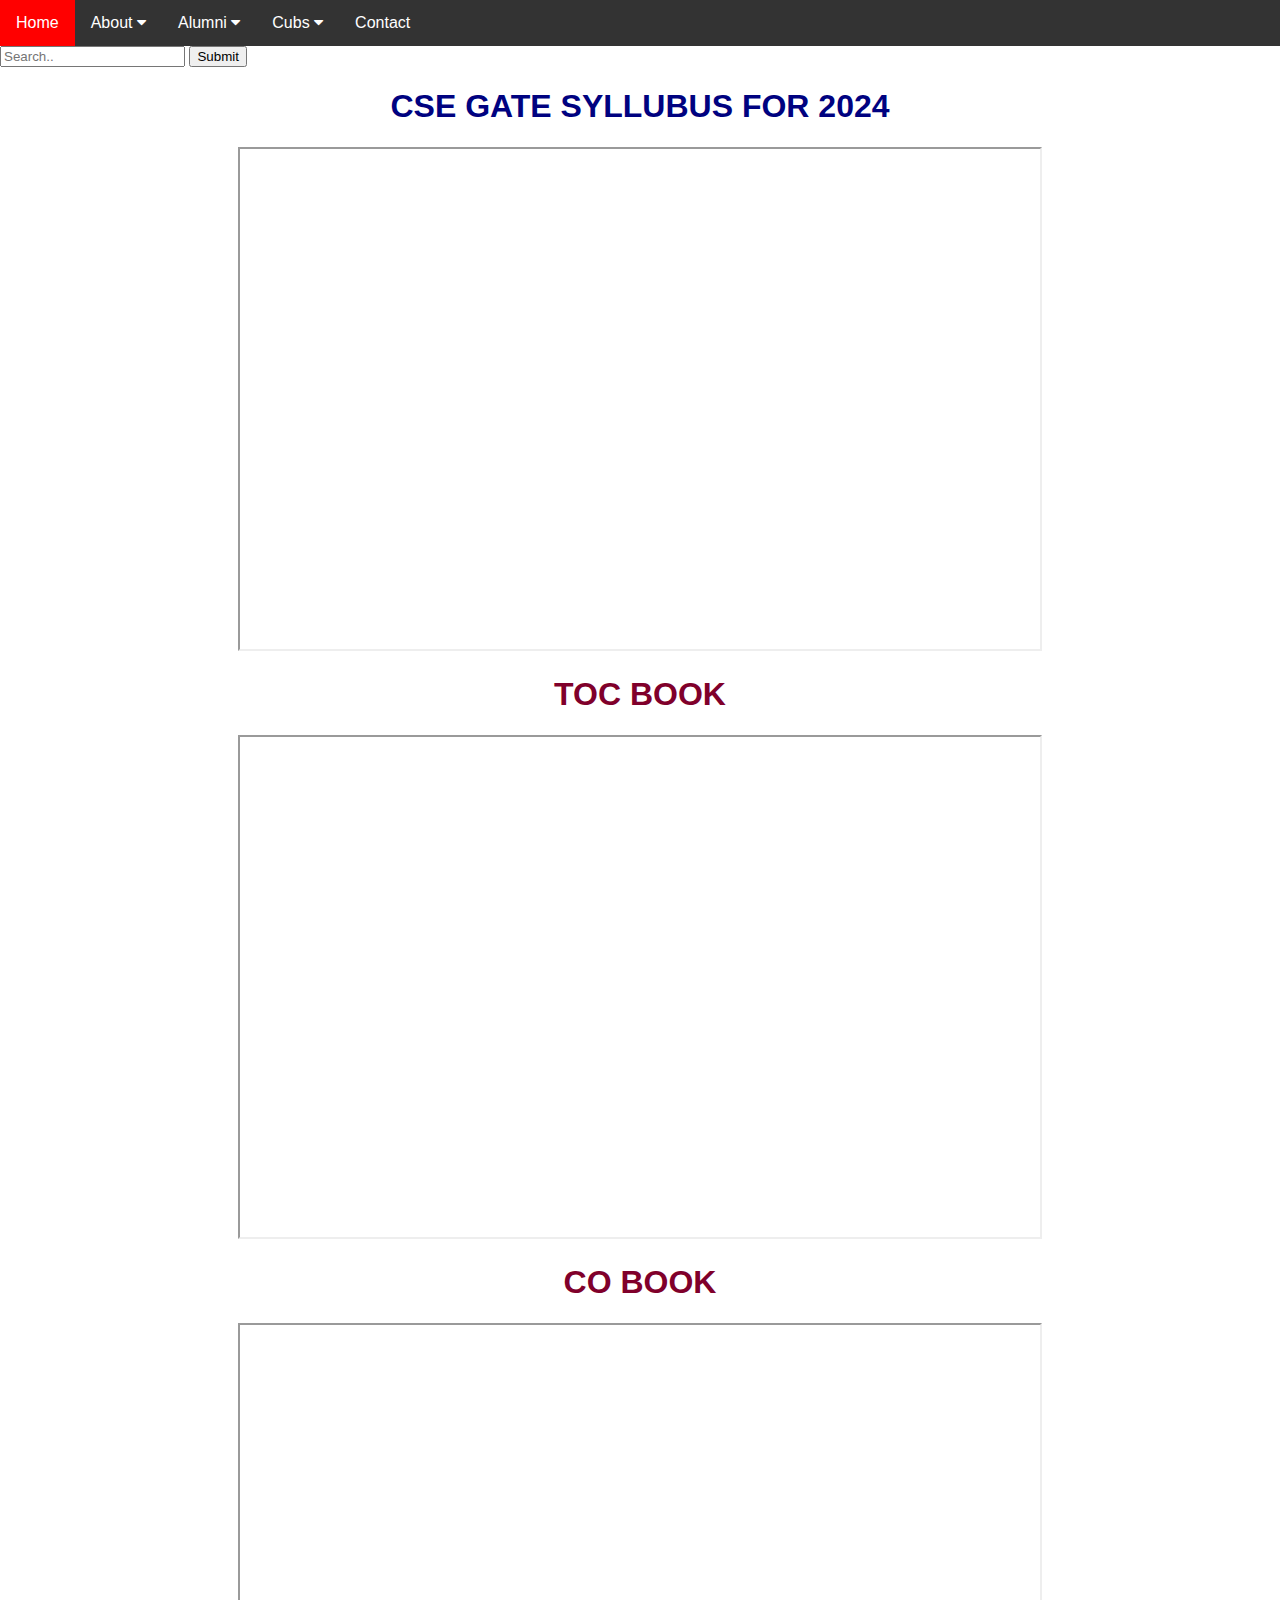
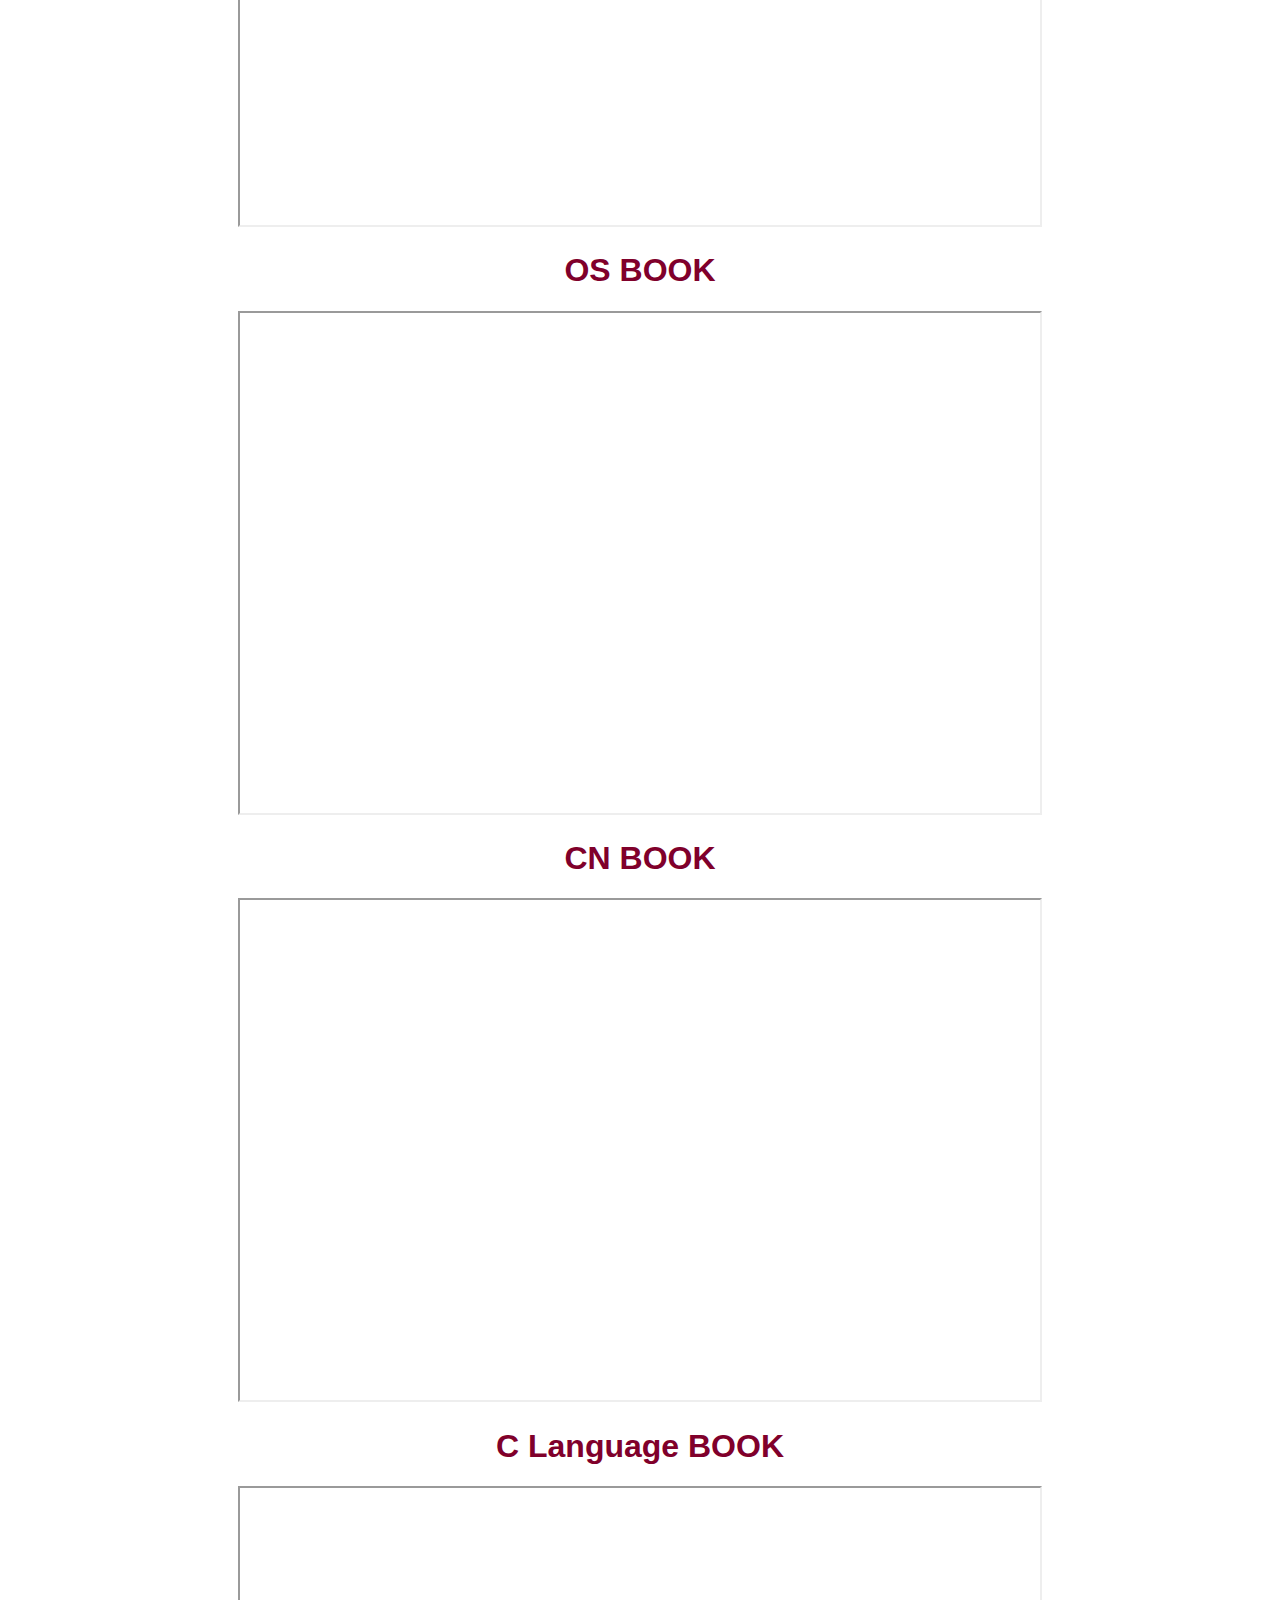
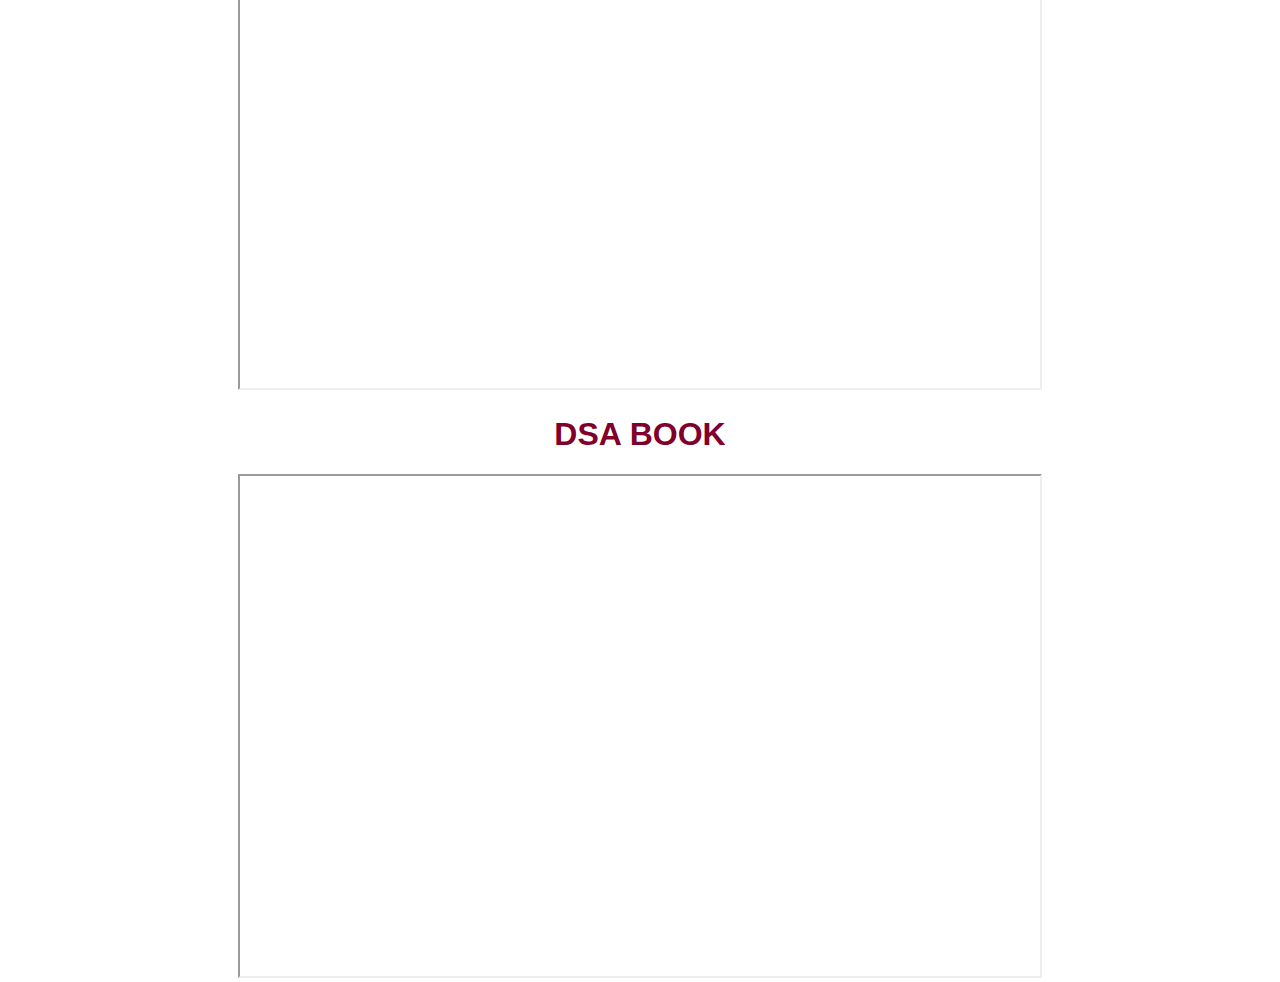
<file: gate_website.html>
<!DOCTYPE html>
<html>

<head>
	<title>Gate books</title>
</head>
<head>
	<meta name="viewport" content="width=device-width, initial-scale=1">
	<link rel="stylesheet" href="https://cdnjs.cloudflare.com/ajax/libs/font-awesome/4.7.0/css/font-awesome.min.css">
	<style>
		body {
			font-family: Arial, Helvetica, sans-serif;
			margin: 0;
		}

		.navbar {
			overflow: hidden;
			background-color: #333;
		}

		.navbar a {
			float: left;
			font-size: 16px;
			color: white;
			text-align: center;
			padding: 14px 16px;
			text-decoration: none;
		}

		.subnav {
			float: left;
			overflow: hidden;
		}

		.subnav .subnavbtn {
			font-size: 16px;
			border: none;
			outline: none;
			color: white;
			padding: 14px 16px;
			background-color: inherit;
			font-family: inherit;
			margin: 0;
		}

		.navbar a:hover,
		.subnav:hover .subnavbtn {
			background-color: red;
		}

		.subnav-content {
			display: none;
			position: absolute;
			left: 0;
			background-color: red;
			width: 100%;
			z-index: 1;
		}

		.subnav-content a {
			float: left;
			color: white;
			text-decoration: none;
		}

		.subnav-content a:hover {
			background-color: #eee;
			color: black;
		}

		.subnav:hover .subnav-content {
			display: block;
		}

		.topnav .search-container {
			float: right;
		}

		.topnav input[type=text] {
			padding: 6px;
			margin-top: 8px;
			font-size: 17px;
			border: none;
		}

		.topnav .search-container button {
			float: right;
			padding: 6px;
			margin-top: 8px;
			margin-right: 16px;
			background: #ddd;
			font-size: 17px;
			border: none;
			cursor: pointer;
		}
		</style>

<body>
        
	<div class="navbar">
		<a href="Nituk_website.html">Home</a>
		<div class="subnav">
			<button class="subnavbtn">About <i class="fa fa-caret-down"></i></button>
			<div class="subnav-content">
				<a href="#company">College </a>
				<a href="#team">Students/Facultys</a>
				<a href="#careers">Careers</a>
			</div>
		</div>
		<div class="subnav">
			<button class="subnavbtn">Alumni <i class="fa fa-caret-down"></i></button>
			<div class="subnav-content">
				<a href="#bring">Web developer</a>
				<a href="#deliver">Android developer</a>
				<a href="#package">Machine leanning developer</a>
				<a href="#express">Enterepreneur</a>
			</div>
		</div>
		<div class="subnav">
			<button class="subnavbtn">Cubs <i class="fa fa-caret-down"></i></button>
			<div class="subnav-content">
				<a href="#link1">Music</a>
				<a href="#link2">Dance</a>
				<a href="#link3">Coding</a>
				<a href="#link4">Sports</a>
			</div>
		</div>
		<a href="#contact">Contact</a>
	</div>
	<div class="search-container">
		<form action="/action_page.php">
			<input type="text" placeholder="Search.." name="search">
			<button type="submit">Submit</button>
		</form>
	</div>

	<div style="padding:0 16px">
	<center>
		<h1 style="color: rgb(0, 2, 128)">CSE GATE SYLLUBUS FOR 2024</h1>
		
		<iframe src=
"https://gate.iitk.ac.in/doc/Syllabus/cs.pdf"
				width="800"
				height="500">
		</iframe>
        <h1 style="color: rgb(128, 0, 43)"> TOC BOOK</h1>
        <iframe src="https://fuuu.be/polytech/INFOF408/Introduction-To-The-Theory-Of-Computation-Michael-Sipser.pdf"
				width="800"
				height="500">
		</iframe>
        <h1 style="color: rgb(128, 0, 43)"> CO BOOK</h1>
        <iframe src="https://poojavaishnav.files.wordpress.com/2015/05/mano-m-m-computer-system-architecture.pdf"
				width="800"
				height="500">
		</iframe>
    </iframe>
    <h1 style="color: rgb(128, 0, 43)"> OS BOOK</h1>
    <iframe src="https://repository.dinus.ac.id/docs/ajar/Operating_System.pdf"
            width="800"
            height="500">
    </iframe>
</iframe>
<h1 style="color: rgb(128, 0, 43)"> CN BOOK</h1>
<iframe src="https://eclass.teicrete.gr/modules/document/file.php/TP326/%CE%98%CE%B5%CF%89%CF%81%CE%AF%CE%B1%20(Lectures)/Computer_Networking_A_Top-Down_Approach.pdf"
        width="800"
        height="500">
</iframe>
</iframe>
<h1 style="color: rgb(128, 0, 43)"> C Language  BOOK</h1>
<iframe src="https://kremlin.cc/k&r.pdf"
        width="800"
        height="500">



</iframe>
<h1 style="color: rgb(128, 0, 43)"> DSA  BOOK</h1>
<iframe src="https://www.cs.bham.ac.uk/~jxb/DSA/dsa.pdf"
        width="800"
        height="500">


        


        
</iframe>
	</center>
</body>
</html>
</file>
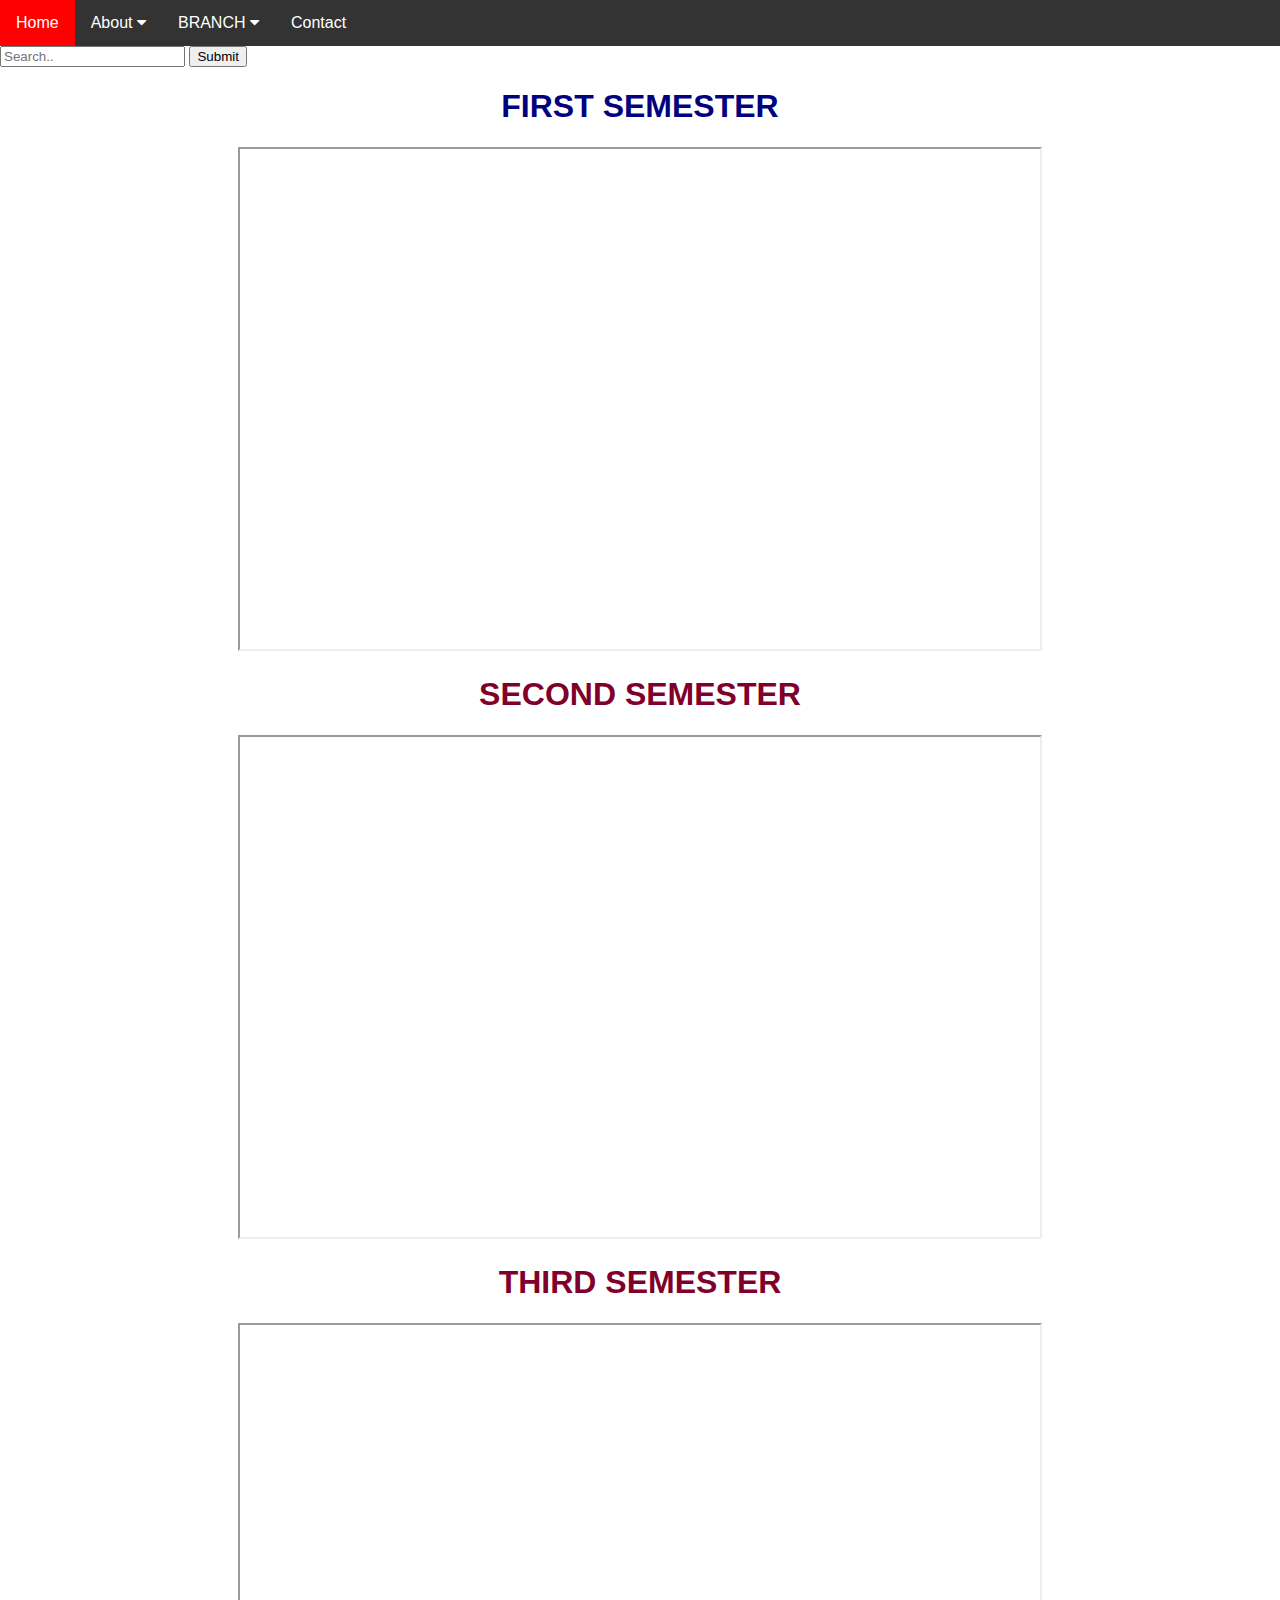
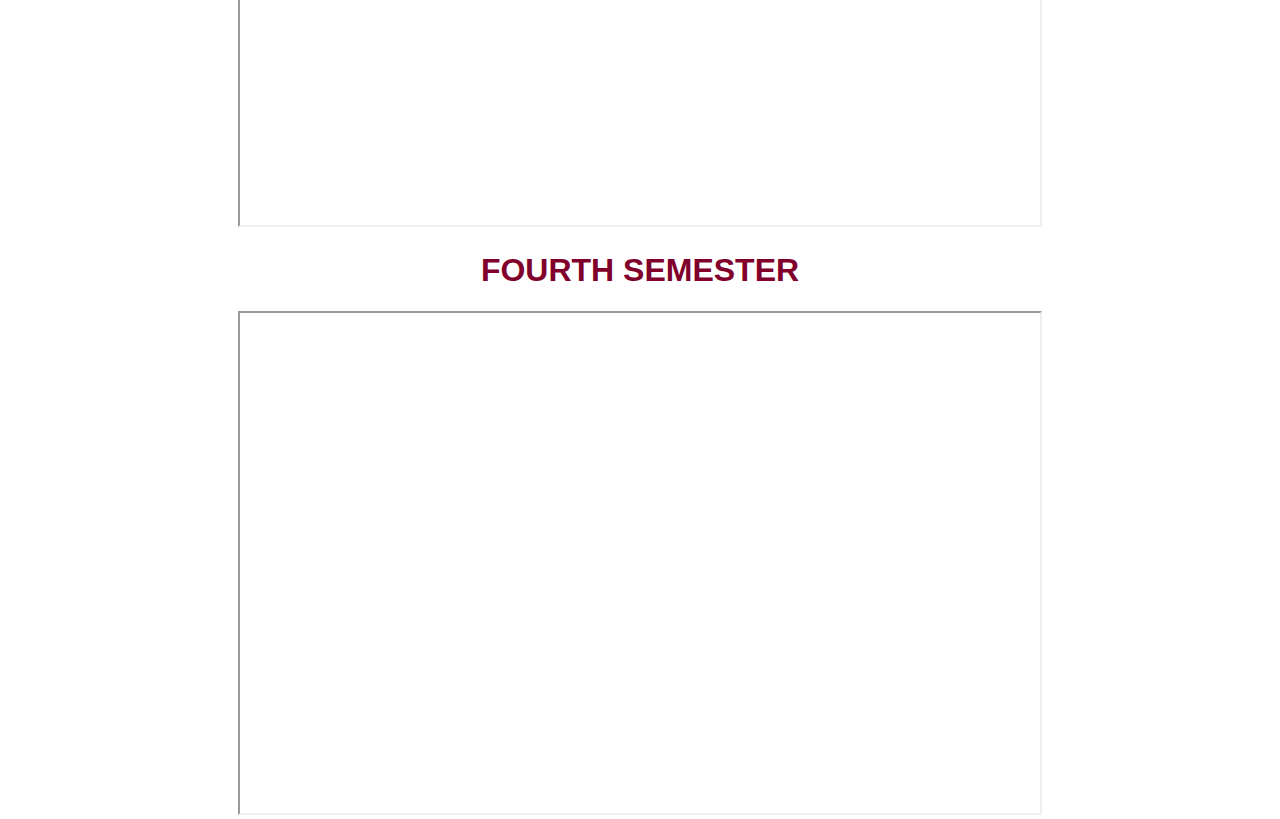
<file: pyq.html>
<!DOCTYPE html>
<html>

<head>
	<title>Pyq question papers</title>
</head>
<head>
	<meta name="viewport" content="width=device-width, initial-scale=1">
	<link rel="stylesheet" href="https://cdnjs.cloudflare.com/ajax/libs/font-awesome/4.7.0/css/font-awesome.min.css">
	<style>
		body {
			font-family: Arial, Helvetica, sans-serif;
			margin: 0;
		}

		.navbar {
			overflow: hidden;
			background-color: #333;
		}

		.navbar a {
			float: left;
			font-size: 16px;
			color: white;
			text-align: center;
			padding: 14px 16px;
			text-decoration: none;
		}

		.subnav {
			float: left;
			overflow: hidden;
		}

		.subnav .subnavbtn {
			font-size: 16px;
			border: none;
			outline: none;
			color: white;
			padding: 14px 16px;
			background-color: inherit;
			font-family: inherit;
			margin: 0;
		}

		.navbar a:hover,
		.subnav:hover .subnavbtn {
			background-color: red;
		}

		.subnav-content {
			display: none;
			position: absolute;
			left: 0;
			background-color: red;
			width: 100%;
			z-index: 1;
		}

		.subnav-content a {
			float: left;
			color: white;
			text-decoration: none;
		}

		.subnav-content a:hover {
			background-color: #eee;
			color: black;
		}

		.subnav:hover .subnav-content {
			display: block;
		}

		.topnav .search-container {
			float: right;
		}

		.topnav input[type=text] {
			padding: 6px;
			margin-top: 8px;
			font-size: 17px;
			border: none;
		}

		.topnav .search-container button {
			float: right;
			padding: 6px;
			margin-top: 8px;
			margin-right: 16px;
			background: #ddd;
			font-size: 17px;
			border: none;
			cursor: pointer;
		}
		</style>

<body>
        
	<div class="navbar">
		<a href="Nituk_website.html">Home</a>
		<div class="subnav">
			<button class="subnavbtn">About <i class="fa fa-caret-down"></i></button>
			<div class="subnav-content">
				<a href="https://nituk.ac.in/" target="_blank">College </a>
				<a href="#team">Students/Facultys</a>
				<a href="#careers">Careers</a>
			</div>
		</div>
		<div class="subnav">
			<button class="subnavbtn">BRANCH <i class="fa fa-caret-down"></i></button>
			<div class="subnav-content">
				<a href="#bring">CSE</a>
				<a href="#deliver">ECE</a>
				<a href="#package">EEE</a>
				<a href="#express">CIV</a>
			</div>
		</div>
		
		<a href="#contact">Contact</a>
	</div>
	<div class="search-container">
		<form action="/action_page.php">
			<input type="text" placeholder="Search.." name="search">
			<button type="submit">Submit</button>
		</form>
	</div>

	<div style="padding:0 16px">
	<center>
		<h1 style="color: rgb(0, 2, 128)">FIRST SEMESTER</h1>
		
		<iframe src=
"https://collegewing.netlify.app/papers/pdf/endterm_merged.pdf"
				width="800"
				height="500">
		</iframe>
        <h1 style="color: rgb(128, 0, 43)">SECOND SEMESTER</h1>
        <iframe src="https://collegewing.netlify.app/papers/pdf/mid_merged_2.pdf"
				width="800"
				height="500">
		</iframe>
        <h1 style="color: rgb(128, 0, 43)"> THIRD SEMESTER</h1>
        <iframe src="https://collegewing.netlify.app/papers/pdf/3rd_sem_cse.pdf"
				width="800"
				height="500">
		</iframe>
    </iframe>
    <h1 style="color: rgb(128, 0, 43)"> FOURTH SEMESTER</h1>
    <iframe src="https://collegewing.netlify.app/papers/pdf/mid_merged_4th_cse.pdf"
            width="800"
            height="500">
    </iframe>
</iframe>



        


        
</iframe>
	</center>
</body>
</html>
</file>
